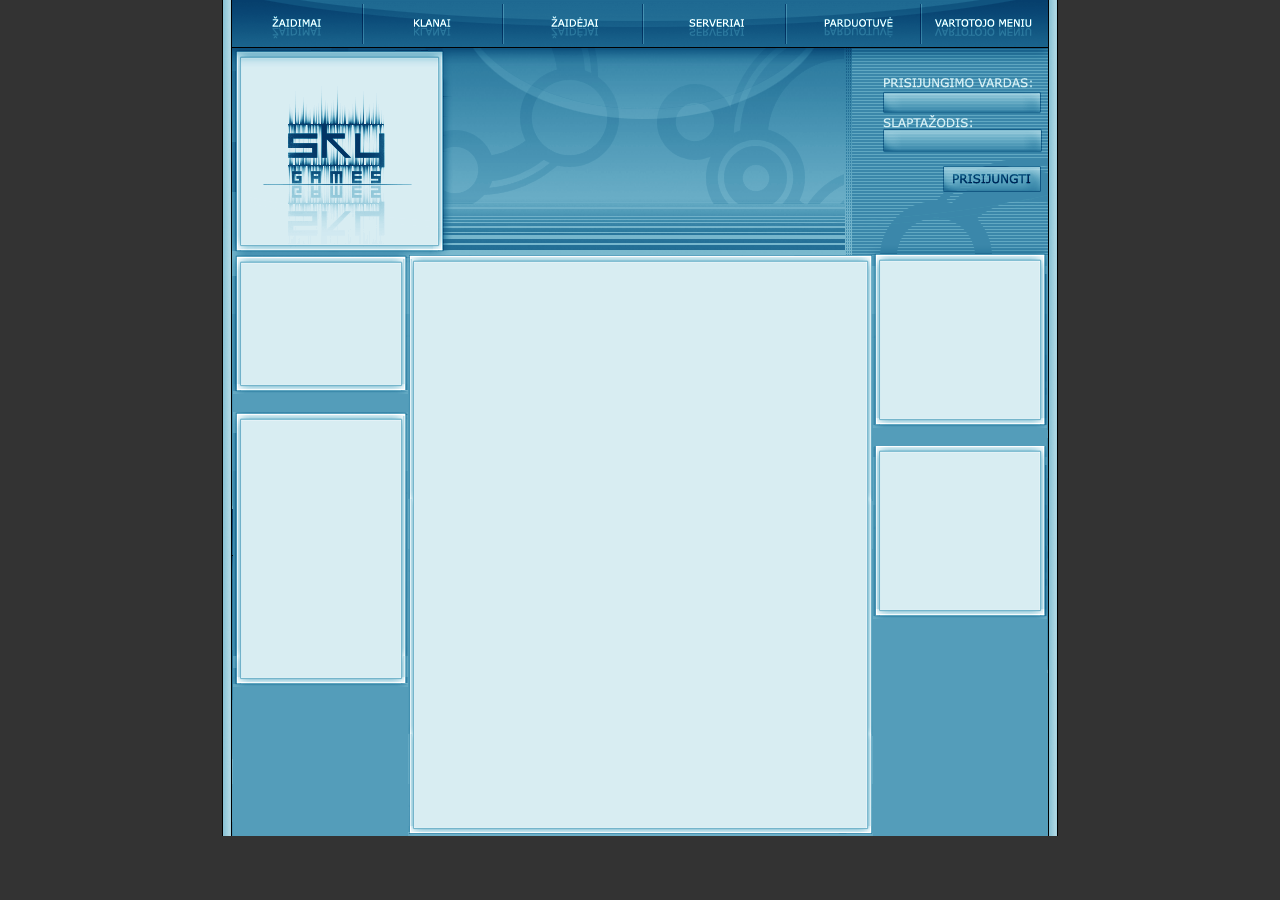
<file: html/blue/index.html>
<html>
<head>
<title>SKYGAMES</title>
<meta http-equiv="Content-Type" content="text/html; charset=windows-1257">
<script language="JavaScript">
<!--
function FP_swapImgRestore() {//v1.0
 var doc=document,i; if(doc.$imgSwaps) { for(i=0;i<doc.$imgSwaps.length;i++) {
  var elm=doc.$imgSwaps[i]; if(elm) { elm.src=elm.$src; elm.$src=null; } } 
  doc.$imgSwaps=null; }
}

function FP_preloadImgs() {//v1.0
 var d=document,a=arguments; if(!d.FP_imgs) d.FP_imgs=new Array();
 for(var i=0; i<a.length; i++) { d.FP_imgs[i]=new Image; d.FP_imgs[i].src=a[i]; }
}

function FP_swapImg() {//v1.0
 var doc=document,args=arguments,elm,n; doc.$imgSwaps=new Array(); for(n=2; n<args.length;
 n+=2) { elm=FP_getObjectByID(args[n]); if(elm) { doc.$imgSwaps[doc.$imgSwaps.length]=elm;
 elm.$src=elm.src; elm.src=args[n+1]; } }
}

function FP_getObjectByID(id,o) {//v1.0
 var c,el,els,f,m,n; if(!o)o=document; if(o.getElementById) el=o.getElementById(id);
 else if(o.layers) c=o.layers; else if(o.all) el=o.all[id]; if(el) return el;
 if(o.id==id || o.name==id) return o; if(o.childNodes) c=o.childNodes; if(c)
 for(n=0; n<c.length; n++) { el=FP_getObjectByID(id,c[n]); if(el) return el; }
 f=o.forms; if(f) for(n=0; n<f.length; n++) { els=f[n].elements;
 for(m=0; m<els.length; m++){ el=FP_getObjectByID(id,els[n]); if(el) return el; } }
 return null;
}
// -->
</script>
</head>
<body bgcolor="#333333" leftmargin="0" topmargin="0" marginwidth="0" marginheight="0" onload="FP_preloadImgs(/*url*/'images/rollover/images/rollover_01.gif', /*url*/'images/rollover/images/rollover_02.gif', /*url*/'images/rollover/images/rollover_03.gif', /*url*/'images/rollover/images/rollover_04.gif', /*url*/'images/rollover/images/rollover_05.gif', /*url*/'images/rollover/images/rollover_06.gif')">
<!-- ImageReady Slices (SKYGAMES.psd) -->
<div align="center">
<table id="Table_01" width="837" height="510" border="0" cellpadding="0" cellspacing="0">
	<tr>
		<td>
			<img src="images/image_01.gif" width="11" height="1" alt=""></td>
		<td colspan="2" rowspan="2">
			<img src="images/image_02.gif" width="131" height="47" alt="" id="img1" onmouseout="FP_swapImgRestore()" onmouseover="FP_swapImg(1,1,/*id*/'img1',/*url*/'images/rollover/images/rollover_01.gif')"></td>
		<td colspan="4" rowspan="2">
			<img src="images/image_03.gif" width="139" height="47" alt="" id="img2" onmouseout="FP_swapImgRestore()" onmouseover="FP_swapImg(1,1,/*id*/'img2',/*url*/'images/rollover/images/rollover_02.gif')"></td>
		<td rowspan="2">
			<img src="images/image_04.gif" width="140" height="47" alt="" id="img3" onmouseout="FP_swapImgRestore()" onmouseover="FP_swapImg(1,1,/*id*/'img3',/*url*/'images/rollover/images/rollover_03.gif')"></td>
		<td rowspan="2">
			<img src="images/image_05.gif" width="142" height="47" alt="" id="img4" onmouseout="FP_swapImgRestore()" onmouseover="FP_swapImg(1,1,/*id*/'img4',/*url*/'images/rollover/images/rollover_04.gif')"></td>
		<td colspan="6" rowspan="2">
			<img src="images/image_06.gif" width="137" height="47" alt="" id="img5" onmouseout="FP_swapImgRestore()" onmouseover="FP_swapImg(1,1,/*id*/'img5',/*url*/'images/rollover/images/rollover_05.gif')"></td>
		<td colspan="5" rowspan="2">
			<img src="images/image_07.gif" width="126" height="47" alt="" id="img6" onmouseout="FP_swapImgRestore()" onmouseover="FP_swapImg(1,1,/*id*/'img6',/*url*/'images/rollover/images/rollover_06.gif')"></td>
		<td rowspan="15" background="images/image_08.gif">
			&nbsp;</td>
		<td>
			<img src="images/spacer.gif" width="1" height="1" alt=""></td>
	</tr>
	<tr>
		<td rowspan="14" background="images/image_09.gif">
			&nbsp;</td>
		<td>
			<img src="images/spacer.gif" width="1" height="46" alt=""></td>
	</tr>
	<tr>
		<td colspan="5">
			<img src="images/image_10.gif" width="218" height="12" alt=""></td>
		<td colspan="4" rowspan="8" background="images/image_11.gif">
			&nbsp;</td>
		<td colspan="9" rowspan="2">
			<img src="images/image_12.gif" width="203" height="45" alt=""></td>
		<td rowspan="10">
			<img src="images/image_13.gif" width="1" height="208" alt=""></td>
		<td>
			<img src="images/spacer.gif" width="1" height="12" alt=""></td>
	</tr>
	<tr>
		<td rowspan="9">
			<img src="images/image_14.gif" width="9" height="196" alt=""></td>
		<td colspan="3" rowspan="8">
			<img src="images/SKYGAMES_16.gif" width="194" height="183" alt=""></td>
		<td rowspan="9">
			<img src="images/image_16.gif" width="15" height="196" alt=""></td>
		<td>
			<img src="images/spacer.gif" width="1" height="33" alt=""></td>
	</tr>
	<tr>
		<td colspan="3" rowspan="5">
			<img src="images/image_17.gif" width="39" height="99" alt=""></td>
		<td colspan="5">
			<img src="images/image_18.gif" width="158" height="21" alt=""></td>
		<td rowspan="5">
			<img src="images/image_19.gif" width="6" height="99" alt=""></td>
		<td>
			<img src="images/spacer.gif" width="1" height="21" alt=""></td>
	</tr>
	<tr>
		<td colspan="5">
			<img src="images/image_20.gif" width="158" height="16" alt=""></td>
		<td>
			<img src="images/spacer.gif" width="1" height="16" alt=""></td>
	</tr>
	<tr>
		<td rowspan="3">
			<img src="images/image_21.gif" width="1" height="62" alt=""></td>
		<td colspan="3">
			<img src="images/image_22.gif" width="156" height="23" alt=""></td>
		<td rowspan="2">
			<img src="images/image_23.gif" width="1" height="37" alt=""></td>
		<td>
			<img src="images/spacer.gif" width="1" height="23" alt=""></td>
	</tr>
	<tr>
		<td colspan="3">
			<img src="images/image_24.gif" width="156" height="14" alt=""></td>
		<td>
			<img src="images/spacer.gif" width="1" height="14" alt=""></td>
	</tr>
	<tr>
		<td colspan="2">
			<img src="images/image_25.gif" width="58" height="25" alt=""></td>
		<td colspan="2">
			<img src="images/image_26.gif" width="99" height="25" alt=""></td>
		<td>
			<img src="images/spacer.gif" width="1" height="25" alt=""></td>
	</tr>
	<tr>
		<td>
			<img src="images/image_27.gif" width="13" height="11" alt=""></td>
		<td colspan="8" rowspan="3" background="images/image_28.gif">
			&nbsp;</td>
		<td>
			<img src="images/spacer.gif" width="1" height="11" alt=""></td>
	</tr>
	<tr>
		<td colspan="5" rowspan="2">
			<img src="images/image_29.gif" width="406" height="53" alt=""></td>
		<td>
			<img src="images/spacer.gif" width="1" height="40" alt=""></td>
	</tr>
	<tr>
		<td colspan="3">
			<img src="images/image_30.gif" width="194" height="13" alt=""></td>
		<td>
			<img src="images/spacer.gif" width="1" height="13" alt=""></td>
	</tr>
	<tr>
		<td colspan="3" rowspan="3" bgcolor="#549DBA" valign="top">
			<div align="center">
				<table border="0" width="100%" id="table1" cellspacing="0" cellpadding="0">
					<tr>
						<td>
			<img src="images/image_31.gif" width="175" height="9" alt=""></td>
					</tr>
					<tr>
						<td background="images/image_35.gif">
						<div align="center">
							<table border="0" width="88%" id="table4" cellspacing="0" cellpadding="0">
								<tr>
									<td>&nbsp;<p>&nbsp;</p>
									<p>&nbsp;</p>
									<p>&nbsp;</td>
								</tr>
							</table>
						</div>
						</td>
					</tr>
					<tr>
						<td>
			<img src="images/image_38.gif" width="175" height="10" alt=""><br>
&nbsp;</td>
					</tr>
				</table>
				<div align="center">
					<table border="0" width="100%" id="table17" cellspacing="0" cellpadding="0">
						<tr>
							<td>
			<img src="images/image_31.gif" width="175" height="9" alt=""></td>
						</tr>
						<tr>
							<td background="images/image_35.gif">
							<div align="center">
								<table border="0" width="88%" id="table18" cellspacing="0" cellpadding="0">
									<tr>
										<td>&nbsp;<p>&nbsp;</p>
										<p>&nbsp;</p>
										<p>&nbsp;</p>
										<p>&nbsp;</p>
										<p>&nbsp;</p>
										<p>&nbsp;</p>
										<p>&nbsp;</td>
									</tr>
								</table>
							</div>
							</td>
						</tr>
						<tr>
							<td>
			<img src="images/image_38.gif" width="175" height="10" alt=""></td>
						</tr>
					</table>
				</div>
			</div>
		</td>
		<td colspan="8" rowspan="3" bgcolor="#549DBA" valign="top">
			<div align="center">
				<table border="0" width="100%" id="table2" cellspacing="0" cellpadding="0">
					<tr>
						<td>
			<img src="images/image_32.gif" width="465" height="9" alt=""></td>
					</tr>
					<tr>
						<td background="images/image_36.gif">
						<div align="center">
							<table border="0" width="96%" id="table6" cellspacing="0" cellpadding="0">
								<tr>
									<td>&nbsp;<p>&nbsp;</p>
									<p>&nbsp;</p>
									<p>&nbsp;</p>
									<p>&nbsp;</p>
									<p>&nbsp;</p>
									<p>&nbsp;</p>
									<p>&nbsp;</p>
									<p>&nbsp;</p>
									<p>&nbsp;</p>
									<p>&nbsp;</p>
									<p>&nbsp;</p>
									<p>&nbsp;</p>
									<p>&nbsp;</p>
									<p>&nbsp;</p>
									<p>&nbsp;</p>
									<p>&nbsp;</td>
								</tr>
							</table>
						</div>
						</td>
					</tr>
					<tr>
						<td>
			<img src="images/image_39.gif" width="465" height="10" alt=""></td>
					</tr>
				</table>
			</div>
		</td>
		<td colspan="7" rowspan="3" bgcolor="#549DBA" valign="top">
			<div align="center">
				<table border="0" width="100%" id="table3" cellspacing="0" cellpadding="0">
					<tr>
						<td>
			<img src="images/image_33.gif" width="174" height="9" alt=""></td>
					</tr>
					<tr>
						<td background="images/image_37.gif">
						<div align="center">
							<table border="0" width="88%" id="table5" cellspacing="0" cellpadding="0">
								<tr>
									<td>&nbsp;<p>&nbsp;</p>
									<p>&nbsp;</p>
									<p>&nbsp;</p>
									<p>&nbsp;</td>
								</tr>
							</table>
						</div>
						</td>
					</tr>
					<tr>
						<td>
			<img src="images/image_40.gif" width="174" height="10" alt=""><br>
&nbsp;<div align="center">
							<table border="0" width="100%" id="table9" cellspacing="0" cellpadding="0">
								<tr>
									<td>
			<img src="images/image_33.gif" width="174" height="9" alt=""></td>
								</tr>
								<tr>
									<td background="images/image_37.gif">
									<div align="center">
										<table border="0" width="88%" id="table10" cellspacing="0" cellpadding="0">
											<tr>
												<td>&nbsp;<p>&nbsp;</p>
												<p>&nbsp;</p>
												<p>&nbsp;</p>
												<p>&nbsp;</td>
											</tr>
										</table>
									</div>
									</td>
								</tr>
								<tr>
									<td>
			<img src="images/image_40.gif" width="174" height="10" alt=""></td>
								</tr>
							</table>
						</div>
						</td>
					</tr>
				</table>
			</div>
		</td>
		<td rowspan="3" bgcolor="#549DBA">
			<img src="images/image_34.gif" width="1" height="254" alt=""></td>
		<td>
			<img src="images/spacer.gif" width="1" height="9" alt=""></td>
	</tr>
	<tr>
		<td>
			<img src="images/spacer.gif" width="1" height="235" alt=""></td>
	</tr>
	<tr>
		<td>
			<img src="images/spacer.gif" width="1" height="10" alt=""></td>
	</tr>
	<tr>
		<td>
			<img src="images/spacer.gif" width="11" height="1" alt=""></td>
		<td>
			<img src="images/spacer.gif" width="9" height="1" alt=""></td>
		<td>
			<img src="images/spacer.gif" width="122" height="1" alt=""></td>
		<td>
			<img src="images/spacer.gif" width="44" height="1" alt=""></td>
		<td>
			<img src="images/spacer.gif" width="28" height="1" alt=""></td>
		<td>
			<img src="images/spacer.gif" width="15" height="1" alt=""></td>
		<td>
			<img src="images/spacer.gif" width="52" height="1" alt=""></td>
		<td>
			<img src="images/spacer.gif" width="140" height="1" alt=""></td>
		<td>
			<img src="images/spacer.gif" width="142" height="1" alt=""></td>
		<td>
			<img src="images/spacer.gif" width="59" height="1" alt=""></td>
		<td>
			<img src="images/spacer.gif" width="13" height="1" alt=""></td>
		<td>
			<img src="images/spacer.gif" width="16" height="1" alt=""></td>
		<td>
			<img src="images/spacer.gif" width="10" height="1" alt=""></td>
		<td>
			<img src="images/spacer.gif" width="1" height="1" alt=""></td>
		<td>
			<img src="images/spacer.gif" width="38" height="1" alt=""></td>
		<td>
			<img src="images/spacer.gif" width="20" height="1" alt=""></td>
		<td>
			<img src="images/spacer.gif" width="98" height="1" alt=""></td>
		<td>
			<img src="images/spacer.gif" width="1" height="1" alt=""></td>
		<td>
			<img src="images/spacer.gif" width="6" height="1" alt=""></td>
		<td>
			<img src="images/spacer.gif" width="1" height="1" alt=""></td>
		<td>
			<img src="images/spacer.gif" width="10" height="1" alt=""></td>
		<td></td>
	</tr>
</table>
</div>
<!-- End ImageReady Slices -->
</body>
</html>
</file>
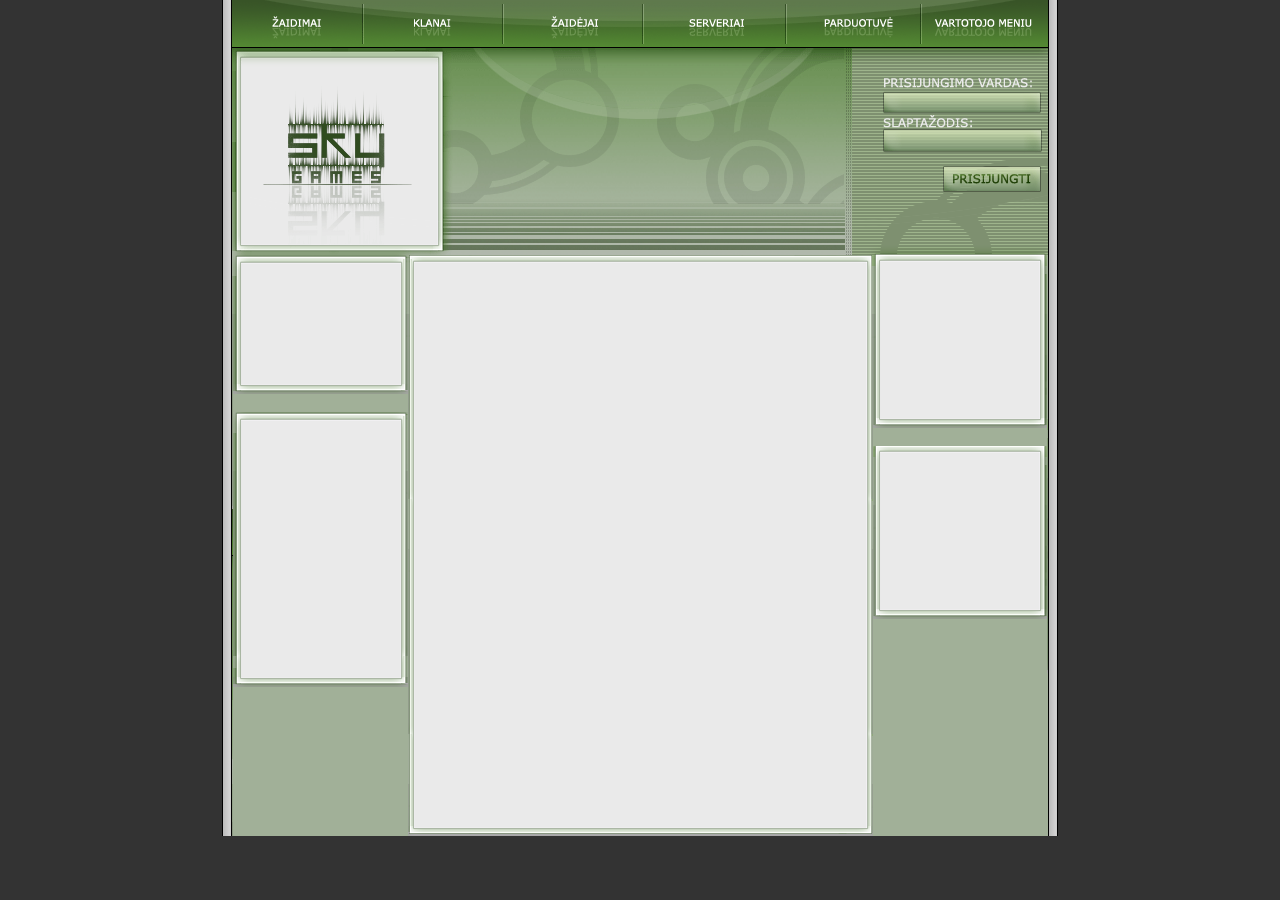
<file: html/green/index.html>
<html>
<head>
<title>SKYGAMES</title>
<meta http-equiv="Content-Type" content="text/html; charset=windows-1257">
<script language="JavaScript">
<!--
function FP_swapImgRestore() {//v1.0
 var doc=document,i; if(doc.$imgSwaps) { for(i=0;i<doc.$imgSwaps.length;i++) {
  var elm=doc.$imgSwaps[i]; if(elm) { elm.src=elm.$src; elm.$src=null; } } 
  doc.$imgSwaps=null; }
}

function FP_preloadImgs() {//v1.0
 var d=document,a=arguments; if(!d.FP_imgs) d.FP_imgs=new Array();
 for(var i=0; i<a.length; i++) { d.FP_imgs[i]=new Image; d.FP_imgs[i].src=a[i]; }
}

function FP_swapImg() {//v1.0
 var doc=document,args=arguments,elm,n; doc.$imgSwaps=new Array(); for(n=2; n<args.length;
 n+=2) { elm=FP_getObjectByID(args[n]); if(elm) { doc.$imgSwaps[doc.$imgSwaps.length]=elm;
 elm.$src=elm.src; elm.src=args[n+1]; } }
}

function FP_getObjectByID(id,o) {//v1.0
 var c,el,els,f,m,n; if(!o)o=document; if(o.getElementById) el=o.getElementById(id);
 else if(o.layers) c=o.layers; else if(o.all) el=o.all[id]; if(el) return el;
 if(o.id==id || o.name==id) return o; if(o.childNodes) c=o.childNodes; if(c)
 for(n=0; n<c.length; n++) { el=FP_getObjectByID(id,c[n]); if(el) return el; }
 f=o.forms; if(f) for(n=0; n<f.length; n++) { els=f[n].elements;
 for(m=0; m<els.length; m++){ el=FP_getObjectByID(id,els[n]); if(el) return el; } }
 return null;
}
// -->
</script>
</head>
<body bgcolor="#333333" leftmargin="0" topmargin="0" marginwidth="0" marginheight="0" onload="FP_preloadImgs(/*url*/'images/rollover/images/rollover_01.gif', /*url*/'images/rollover/images/rollover_02.gif', /*url*/'images/rollover/images/rollover_03.gif', /*url*/'images/rollover/images/rollover_04.gif', /*url*/'images/rollover/images/rollover_05.gif', /*url*/'images/rollover/images/rollover_06.gif')">
<!-- ImageReady Slices (SKYGAMES.psd) -->
<div align="center">
<table id="Table_01" width="837" height="510" border="0" cellpadding="0" cellspacing="0">
	<tr>
		<td>
			<img src="images/image_01.gif" width="11" height="1" alt=""></td>
		<td colspan="2" rowspan="2">
			<img src="images/image_02.gif" width="131" height="47" alt="" id="img1" onmouseout="FP_swapImgRestore()" onmouseover="FP_swapImg(1,1,/*id*/'img1',/*url*/'images/rollover/images/rollover_01.gif')"></td>
		<td colspan="4" rowspan="2">
			<img src="images/image_03.gif" width="139" height="47" alt="" id="img2" onmouseout="FP_swapImgRestore()" onmouseover="FP_swapImg(1,1,/*id*/'img2',/*url*/'images/rollover/images/rollover_02.gif')"></td>
		<td rowspan="2">
			<img src="images/image_04.gif" width="140" height="47" alt="" id="img3" onmouseout="FP_swapImgRestore()" onmouseover="FP_swapImg(1,1,/*id*/'img3',/*url*/'images/rollover/images/rollover_03.gif')"></td>
		<td rowspan="2">
			<img src="images/image_05.gif" width="142" height="47" alt="" id="img4" onmouseout="FP_swapImgRestore()" onmouseover="FP_swapImg(1,1,/*id*/'img4',/*url*/'images/rollover/images/rollover_04.gif')"></td>
		<td colspan="6" rowspan="2">
			<img src="images/image_06.gif" width="137" height="47" alt="" id="img5" onmouseout="FP_swapImgRestore()" onmouseover="FP_swapImg(1,1,/*id*/'img5',/*url*/'images/rollover/images/rollover_05.gif')"></td>
		<td colspan="5" rowspan="2">
			<img src="images/image_07.gif" width="126" height="47" alt="" id="img6" onmouseout="FP_swapImgRestore()" onmouseover="FP_swapImg(1,1,/*id*/'img6',/*url*/'images/rollover/images/rollover_06.gif')"></td>
		<td rowspan="15" background="images/image_08.gif">
			&nbsp;</td>
		<td>
			<img src="images/spacer.gif" width="1" height="1" alt=""></td>
	</tr>
	<tr>
		<td rowspan="14" background="images/image_09.gif">
			&nbsp;</td>
		<td>
			<img src="images/spacer.gif" width="1" height="46" alt=""></td>
	</tr>
	<tr>
		<td colspan="5">
			<img src="images/image_10.gif" width="218" height="12" alt=""></td>
		<td colspan="4" rowspan="8" background="images/image_11.gif">
			&nbsp;</td>
		<td colspan="9" rowspan="2">
			<img src="images/image_12.gif" width="203" height="45" alt=""></td>
		<td rowspan="10">
			<img src="images/image_13.gif" width="1" height="208" alt=""></td>
		<td>
			<img src="images/spacer.gif" width="1" height="12" alt=""></td>
	</tr>
	<tr>
		<td rowspan="9">
			<img src="images/image_14.gif" width="9" height="196" alt=""></td>
		<td colspan="3" rowspan="8">
			<img src="images/SKYGAMES_16.gif" width="194" height="183" alt=""></td>
		<td rowspan="9">
			<img src="images/image_16.gif" width="15" height="196" alt=""></td>
		<td>
			<img src="images/spacer.gif" width="1" height="33" alt=""></td>
	</tr>
	<tr>
		<td colspan="3" rowspan="5">
			<img src="images/image_17.gif" width="39" height="99" alt=""></td>
		<td colspan="5">
			<img src="images/image_18.gif" width="158" height="21" alt=""></td>
		<td rowspan="5">
			<img src="images/image_19.gif" width="6" height="99" alt=""></td>
		<td>
			<img src="images/spacer.gif" width="1" height="21" alt=""></td>
	</tr>
	<tr>
		<td colspan="5">
			<img src="images/image_20.gif" width="158" height="16" alt=""></td>
		<td>
			<img src="images/spacer.gif" width="1" height="16" alt=""></td>
	</tr>
	<tr>
		<td rowspan="3">
			<img src="images/image_21.gif" width="1" height="62" alt=""></td>
		<td colspan="3">
			<img src="images/image_22.gif" width="156" height="23" alt=""></td>
		<td rowspan="2">
			<img src="images/image_23.gif" width="1" height="37" alt=""></td>
		<td>
			<img src="images/spacer.gif" width="1" height="23" alt=""></td>
	</tr>
	<tr>
		<td colspan="3">
			<img src="images/image_24.gif" width="156" height="14" alt=""></td>
		<td>
			<img src="images/spacer.gif" width="1" height="14" alt=""></td>
	</tr>
	<tr>
		<td colspan="2">
			<img src="images/image_25.gif" width="58" height="25" alt=""></td>
		<td colspan="2">
			<img src="images/image_26.gif" width="99" height="25" alt=""></td>
		<td>
			<img src="images/spacer.gif" width="1" height="25" alt=""></td>
	</tr>
	<tr>
		<td>
			<img src="images/image_27.gif" width="13" height="11" alt=""></td>
		<td colspan="8" rowspan="3" background="images/image_28.gif">
			&nbsp;</td>
		<td>
			<img src="images/spacer.gif" width="1" height="11" alt=""></td>
	</tr>
	<tr>
		<td colspan="5" rowspan="2">
			<img src="images/image_29.gif" width="406" height="53" alt=""></td>
		<td>
			<img src="images/spacer.gif" width="1" height="40" alt=""></td>
	</tr>
	<tr>
		<td colspan="3">
			<img src="images/image_30.gif" width="194" height="13" alt=""></td>
		<td>
			<img src="images/spacer.gif" width="1" height="13" alt=""></td>
	</tr>
	<tr>
		<td colspan="3" rowspan="3" bgcolor="#A1B098" valign="top">
			<div align="center">
				<table border="0" width="100%" id="table1" cellspacing="0" cellpadding="0">
					<tr>
						<td>
			<img src="images/image_31.gif" width="175" height="9" alt=""></td>
					</tr>
					<tr>
						<td background="images/image_35.gif">
						<div align="center">
							<table border="0" width="88%" id="table4" cellspacing="0" cellpadding="0">
								<tr>
									<td>&nbsp;<p>&nbsp;</p>
									<p>&nbsp;</p>
									<p>&nbsp;</td>
								</tr>
							</table>
						</div>
						</td>
					</tr>
					<tr>
						<td>
			<img src="images/image_38.gif" width="175" height="10" alt=""><br>
&nbsp;</td>
					</tr>
				</table>
				<div align="center">
					<table border="0" width="100%" id="table17" cellspacing="0" cellpadding="0">
						<tr>
							<td>
			<img src="images/image_31.gif" width="175" height="9" alt=""></td>
						</tr>
						<tr>
							<td background="images/image_35.gif">
							<div align="center">
								<table border="0" width="88%" id="table18" cellspacing="0" cellpadding="0">
									<tr>
										<td>&nbsp;<p>&nbsp;</p>
										<p>&nbsp;</p>
										<p>&nbsp;</p>
										<p>&nbsp;</p>
										<p>&nbsp;</p>
										<p>&nbsp;</p>
										<p>&nbsp;</td>
									</tr>
								</table>
							</div>
							</td>
						</tr>
						<tr>
							<td>
			<img src="images/image_38.gif" width="175" height="10" alt=""></td>
						</tr>
					</table>
				</div>
			</div>
		</td>
		<td colspan="8" rowspan="3" bgcolor="#A1B098" valign="top">
			<div align="center">
				<table border="0" width="100%" id="table2" cellspacing="0" cellpadding="0">
					<tr>
						<td>
			<img src="images/image_32.gif" width="465" height="9" alt=""></td>
					</tr>
					<tr>
						<td background="images/image_36.gif">
						<div align="center">
							<table border="0" width="96%" id="table6" cellspacing="0" cellpadding="0">
								<tr>
									<td>&nbsp;<p>&nbsp;</p>
									<p>&nbsp;</p>
									<p>&nbsp;</p>
									<p>&nbsp;</p>
									<p>&nbsp;</p>
									<p>&nbsp;</p>
									<p>&nbsp;</p>
									<p>&nbsp;</p>
									<p>&nbsp;</p>
									<p>&nbsp;</p>
									<p>&nbsp;</p>
									<p>&nbsp;</p>
									<p>&nbsp;</p>
									<p>&nbsp;</p>
									<p>&nbsp;</p>
									<p>&nbsp;</td>
								</tr>
							</table>
						</div>
						</td>
					</tr>
					<tr>
						<td>
			<img src="images/image_39.gif" width="465" height="10" alt=""></td>
					</tr>
				</table>
			</div>
		</td>
		<td colspan="7" rowspan="3" bgcolor="#A1B098" valign="top">
			<div align="center">
				<table border="0" width="100%" id="table3" cellspacing="0" cellpadding="0">
					<tr>
						<td>
			<img src="images/image_33.gif" width="174" height="9" alt=""></td>
					</tr>
					<tr>
						<td background="images/image_37.gif">
						<div align="center">
							<table border="0" width="88%" id="table5" cellspacing="0" cellpadding="0">
								<tr>
									<td>&nbsp;<p>&nbsp;</p>
									<p>&nbsp;</p>
									<p>&nbsp;</p>
									<p>&nbsp;</td>
								</tr>
							</table>
						</div>
						</td>
					</tr>
					<tr>
						<td>
			<img src="images/image_40.gif" width="174" height="10" alt=""><br>
&nbsp;<div align="center">
							<table border="0" width="100%" id="table9" cellspacing="0" cellpadding="0">
								<tr>
									<td>
			<img src="images/image_33.gif" width="174" height="9" alt=""></td>
								</tr>
								<tr>
									<td background="images/image_37.gif">
									<div align="center">
										<table border="0" width="88%" id="table10" cellspacing="0" cellpadding="0">
											<tr>
												<td>&nbsp;<p>&nbsp;</p>
												<p>&nbsp;</p>
												<p>&nbsp;</p>
												<p>&nbsp;</td>
											</tr>
										</table>
									</div>
									</td>
								</tr>
								<tr>
									<td>
			<img src="images/image_40.gif" width="174" height="10" alt=""></td>
								</tr>
							</table>
						</div>
						</td>
					</tr>
				</table>
			</div>
		</td>
		<td rowspan="3" bgcolor="#A1B098">
			<img src="images/image_34.gif" width="1" height="254" alt=""></td>
		<td>
			<img src="images/spacer.gif" width="1" height="9" alt=""></td>
	</tr>
	<tr>
		<td>
			<img src="images/spacer.gif" width="1" height="235" alt=""></td>
	</tr>
	<tr>
		<td>
			<img src="images/spacer.gif" width="1" height="10" alt=""></td>
	</tr>
	<tr>
		<td>
			<img src="images/spacer.gif" width="11" height="1" alt=""></td>
		<td>
			<img src="images/spacer.gif" width="9" height="1" alt=""></td>
		<td>
			<img src="images/spacer.gif" width="122" height="1" alt=""></td>
		<td>
			<img src="images/spacer.gif" width="44" height="1" alt=""></td>
		<td>
			<img src="images/spacer.gif" width="28" height="1" alt=""></td>
		<td>
			<img src="images/spacer.gif" width="15" height="1" alt=""></td>
		<td>
			<img src="images/spacer.gif" width="52" height="1" alt=""></td>
		<td>
			<img src="images/spacer.gif" width="140" height="1" alt=""></td>
		<td>
			<img src="images/spacer.gif" width="142" height="1" alt=""></td>
		<td>
			<img src="images/spacer.gif" width="59" height="1" alt=""></td>
		<td>
			<img src="images/spacer.gif" width="13" height="1" alt=""></td>
		<td>
			<img src="images/spacer.gif" width="16" height="1" alt=""></td>
		<td>
			<img src="images/spacer.gif" width="10" height="1" alt=""></td>
		<td>
			<img src="images/spacer.gif" width="1" height="1" alt=""></td>
		<td>
			<img src="images/spacer.gif" width="38" height="1" alt=""></td>
		<td>
			<img src="images/spacer.gif" width="20" height="1" alt=""></td>
		<td>
			<img src="images/spacer.gif" width="98" height="1" alt=""></td>
		<td>
			<img src="images/spacer.gif" width="1" height="1" alt=""></td>
		<td>
			<img src="images/spacer.gif" width="6" height="1" alt=""></td>
		<td>
			<img src="images/spacer.gif" width="1" height="1" alt=""></td>
		<td>
			<img src="images/spacer.gif" width="10" height="1" alt=""></td>
		<td></td>
	</tr>
</table>
</div>
<!-- End ImageReady Slices -->
</body>
</html>
</file>
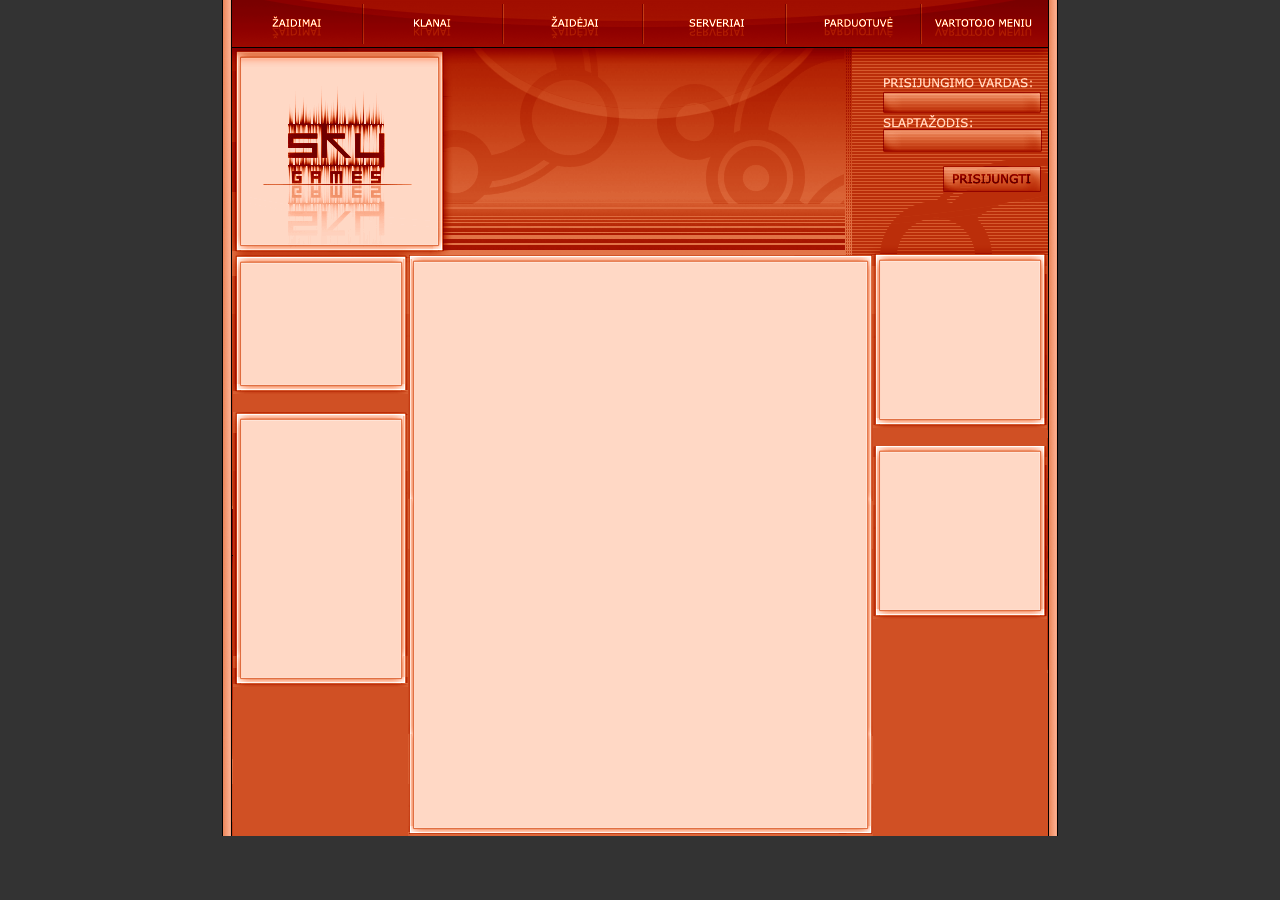
<file: html/red/index.html>
<html>
<head>
<title>SKYGAMES</title>
<meta http-equiv="Content-Type" content="text/html; charset=windows-1257">
<script language="JavaScript">
<!--
function FP_swapImgRestore() {//v1.0
 var doc=document,i; if(doc.$imgSwaps) { for(i=0;i<doc.$imgSwaps.length;i++) {
  var elm=doc.$imgSwaps[i]; if(elm) { elm.src=elm.$src; elm.$src=null; } } 
  doc.$imgSwaps=null; }
}

function FP_preloadImgs() {//v1.0
 var d=document,a=arguments; if(!d.FP_imgs) d.FP_imgs=new Array();
 for(var i=0; i<a.length; i++) { d.FP_imgs[i]=new Image; d.FP_imgs[i].src=a[i]; }
}

function FP_swapImg() {//v1.0
 var doc=document,args=arguments,elm,n; doc.$imgSwaps=new Array(); for(n=2; n<args.length;
 n+=2) { elm=FP_getObjectByID(args[n]); if(elm) { doc.$imgSwaps[doc.$imgSwaps.length]=elm;
 elm.$src=elm.src; elm.src=args[n+1]; } }
}

function FP_getObjectByID(id,o) {//v1.0
 var c,el,els,f,m,n; if(!o)o=document; if(o.getElementById) el=o.getElementById(id);
 else if(o.layers) c=o.layers; else if(o.all) el=o.all[id]; if(el) return el;
 if(o.id==id || o.name==id) return o; if(o.childNodes) c=o.childNodes; if(c)
 for(n=0; n<c.length; n++) { el=FP_getObjectByID(id,c[n]); if(el) return el; }
 f=o.forms; if(f) for(n=0; n<f.length; n++) { els=f[n].elements;
 for(m=0; m<els.length; m++){ el=FP_getObjectByID(id,els[n]); if(el) return el; } }
 return null;
}
// -->
</script>
</head>
<body bgcolor="#333333" leftmargin="0" topmargin="0" marginwidth="0" marginheight="0" onload="FP_preloadImgs(/*url*/'images/rollover/images/rollover_01.gif', /*url*/'images/rollover/images/rollover_02.gif', /*url*/'images/rollover/images/rollover_03.gif', /*url*/'images/rollover/images/rollover_04.gif', /*url*/'images/rollover/images/rollover_05.gif', /*url*/'images/rollover/images/rollover_06.gif')">
<!-- ImageReady Slices (SKYGAMES.psd) -->
<div align="center">
<table id="Table_01" width="837" height="510" border="0" cellpadding="0" cellspacing="0">
	<tr>
		<td>
			<img src="images/image_01.gif" width="11" height="1" alt=""></td>
		<td colspan="2" rowspan="2">
			<img src="images/image_02.gif" width="131" height="47" alt="" id="img1" onmouseout="FP_swapImgRestore()" onmouseover="FP_swapImg(1,1,/*id*/'img1',/*url*/'images/rollover/images/rollover_01.gif')"></td>
		<td colspan="4" rowspan="2">
			<img src="images/image_03.gif" width="139" height="47" alt="" id="img2" onmouseout="FP_swapImgRestore()" onmouseover="FP_swapImg(1,1,/*id*/'img2',/*url*/'images/rollover/images/rollover_02.gif')"></td>
		<td rowspan="2">
			<img src="images/image_04.gif" width="140" height="47" alt="" id="img3" onmouseout="FP_swapImgRestore()" onmouseover="FP_swapImg(1,1,/*id*/'img3',/*url*/'images/rollover/images/rollover_03.gif')"></td>
		<td rowspan="2">
			<img src="images/image_05.gif" width="142" height="47" alt="" id="img4" onmouseout="FP_swapImgRestore()" onmouseover="FP_swapImg(1,1,/*id*/'img4',/*url*/'images/rollover/images/rollover_04.gif')"></td>
		<td colspan="6" rowspan="2">
			<img src="images/image_06.gif" width="137" height="47" alt="" id="img5" onmouseout="FP_swapImgRestore()" onmouseover="FP_swapImg(1,1,/*id*/'img5',/*url*/'images/rollover/images/rollover_05.gif')"></td>
		<td colspan="5" rowspan="2">
			<img src="images/image_07.gif" width="126" height="47" alt="" id="img6" onmouseout="FP_swapImgRestore()" onmouseover="FP_swapImg(1,1,/*id*/'img6',/*url*/'images/rollover/images/rollover_06.gif')"></td>
		<td rowspan="15" background="images/image_08.gif">
			&nbsp;</td>
		<td>
			<img src="images/spacer.gif" width="1" height="1" alt=""></td>
	</tr>
	<tr>
		<td rowspan="14" background="images/image_09.gif">
			&nbsp;</td>
		<td>
			<img src="images/spacer.gif" width="1" height="46" alt=""></td>
	</tr>
	<tr>
		<td colspan="5">
			<img src="images/image_10.gif" width="218" height="12" alt=""></td>
		<td colspan="4" rowspan="8" background="images/image_11.gif">
			&nbsp;</td>
		<td colspan="9" rowspan="2">
			<img src="images/image_12.gif" width="203" height="45" alt=""></td>
		<td rowspan="10">
			<img src="images/image_13.gif" width="1" height="208" alt=""></td>
		<td>
			<img src="images/spacer.gif" width="1" height="12" alt=""></td>
	</tr>
	<tr>
		<td rowspan="9">
			<img src="images/image_14.gif" width="9" height="196" alt=""></td>
		<td colspan="3" rowspan="8">
			<img src="images/SKYGAMES_16.gif" width="194" height="183" alt=""></td>
		<td rowspan="9">
			<img src="images/image_16.gif" width="15" height="196" alt=""></td>
		<td>
			<img src="images/spacer.gif" width="1" height="33" alt=""></td>
	</tr>
	<tr>
		<td colspan="3" rowspan="5">
			<img src="images/image_17.gif" width="39" height="99" alt=""></td>
		<td colspan="5">
			<img src="images/image_18.gif" width="158" height="21" alt=""></td>
		<td rowspan="5">
			<img src="images/image_19.gif" width="6" height="99" alt=""></td>
		<td>
			<img src="images/spacer.gif" width="1" height="21" alt=""></td>
	</tr>
	<tr>
		<td colspan="5">
			<img src="images/image_20.gif" width="158" height="16" alt=""></td>
		<td>
			<img src="images/spacer.gif" width="1" height="16" alt=""></td>
	</tr>
	<tr>
		<td rowspan="3">
			<img src="images/image_21.gif" width="1" height="62" alt=""></td>
		<td colspan="3">
			<img src="images/image_22.gif" width="156" height="23" alt=""></td>
		<td rowspan="2">
			<img src="images/image_23.gif" width="1" height="37" alt=""></td>
		<td>
			<img src="images/spacer.gif" width="1" height="23" alt=""></td>
	</tr>
	<tr>
		<td colspan="3">
			<img src="images/image_24.gif" width="156" height="14" alt=""></td>
		<td>
			<img src="images/spacer.gif" width="1" height="14" alt=""></td>
	</tr>
	<tr>
		<td colspan="2">
			<img src="images/image_25.gif" width="58" height="25" alt=""></td>
		<td colspan="2">
			<img src="images/image_26.gif" width="99" height="25" alt=""></td>
		<td>
			<img src="images/spacer.gif" width="1" height="25" alt=""></td>
	</tr>
	<tr>
		<td>
			<img src="images/image_27.gif" width="13" height="11" alt=""></td>
		<td colspan="8" rowspan="3" background="images/image_28.gif">
			&nbsp;</td>
		<td>
			<img src="images/spacer.gif" width="1" height="11" alt=""></td>
	</tr>
	<tr>
		<td colspan="5" rowspan="2">
			<img src="images/image_29.gif" width="406" height="53" alt=""></td>
		<td>
			<img src="images/spacer.gif" width="1" height="40" alt=""></td>
	</tr>
	<tr>
		<td colspan="3">
			<img src="images/image_30.gif" width="194" height="13" alt=""></td>
		<td>
			<img src="images/spacer.gif" width="1" height="13" alt=""></td>
	</tr>
	<tr>
		<td colspan="3" rowspan="3" bgcolor="#D05024" valign="top">
			<div align="center">
				<table border="0" width="100%" id="table1" cellspacing="0" cellpadding="0">
					<tr>
						<td>
			<img src="images/image_31.gif" width="175" height="9" alt=""></td>
					</tr>
					<tr>
						<td background="images/image_35.gif">
						<div align="center">
							<table border="0" width="88%" id="table4" cellspacing="0" cellpadding="0">
								<tr>
									<td>&nbsp;<p>&nbsp;</p>
									<p>&nbsp;</p>
									<p>&nbsp;</td>
								</tr>
							</table>
						</div>
						</td>
					</tr>
					<tr>
						<td>
			<img src="images/image_38.gif" width="175" height="10" alt=""><br>
&nbsp;</td>
					</tr>
				</table>
				<div align="center">
					<table border="0" width="100%" id="table17" cellspacing="0" cellpadding="0">
						<tr>
							<td>
			<img src="images/image_31.gif" width="175" height="9" alt=""></td>
						</tr>
						<tr>
							<td background="images/image_35.gif">
							<div align="center">
								<table border="0" width="88%" id="table18" cellspacing="0" cellpadding="0">
									<tr>
										<td>&nbsp;<p>&nbsp;</p>
										<p>&nbsp;</p>
										<p>&nbsp;</p>
										<p>&nbsp;</p>
										<p>&nbsp;</p>
										<p>&nbsp;</p>
										<p>&nbsp;</td>
									</tr>
								</table>
							</div>
							</td>
						</tr>
						<tr>
							<td>
			<img src="images/image_38.gif" width="175" height="10" alt=""></td>
						</tr>
					</table>
				</div>
			</div>
		</td>
		<td colspan="8" rowspan="3" bgcolor="#D05024" valign="top">
			<div align="center">
				<table border="0" width="100%" id="table2" cellspacing="0" cellpadding="0">
					<tr>
						<td>
			<img src="images/image_32.gif" width="465" height="9" alt=""></td>
					</tr>
					<tr>
						<td background="images/image_36.gif">
						<div align="center">
							<table border="0" width="96%" id="table6" cellspacing="0" cellpadding="0">
								<tr>
									<td>&nbsp;<p>&nbsp;</p>
									<p>&nbsp;</p>
									<p>&nbsp;</p>
									<p>&nbsp;</p>
									<p>&nbsp;</p>
									<p>&nbsp;</p>
									<p>&nbsp;</p>
									<p>&nbsp;</p>
									<p>&nbsp;</p>
									<p>&nbsp;</p>
									<p>&nbsp;</p>
									<p>&nbsp;</p>
									<p>&nbsp;</p>
									<p>&nbsp;</p>
									<p>&nbsp;</p>
									<p>&nbsp;</td>
								</tr>
							</table>
						</div>
						</td>
					</tr>
					<tr>
						<td>
			<img src="images/image_39.gif" width="465" height="10" alt=""></td>
					</tr>
				</table>
			</div>
		</td>
		<td colspan="7" rowspan="3" bgcolor="#D05024" valign="top">
			<div align="center">
				<table border="0" width="100%" id="table3" cellspacing="0" cellpadding="0">
					<tr>
						<td>
			<img src="images/image_33.gif" width="174" height="9" alt=""></td>
					</tr>
					<tr>
						<td background="images/image_37.gif">
						<div align="center">
							<table border="0" width="88%" id="table5" cellspacing="0" cellpadding="0">
								<tr>
									<td>&nbsp;<p>&nbsp;</p>
									<p>&nbsp;</p>
									<p>&nbsp;</p>
									<p>&nbsp;</td>
								</tr>
							</table>
						</div>
						</td>
					</tr>
					<tr>
						<td>
			<img src="images/image_40.gif" width="174" height="10" alt=""><br>
&nbsp;<div align="center">
							<table border="0" width="100%" id="table9" cellspacing="0" cellpadding="0">
								<tr>
									<td>
			<img src="images/image_33.gif" width="174" height="9" alt=""></td>
								</tr>
								<tr>
									<td background="images/image_37.gif">
									<div align="center">
										<table border="0" width="88%" id="table10" cellspacing="0" cellpadding="0">
											<tr>
												<td>&nbsp;<p>&nbsp;</p>
												<p>&nbsp;</p>
												<p>&nbsp;</p>
												<p>&nbsp;</td>
											</tr>
										</table>
									</div>
									</td>
								</tr>
								<tr>
									<td>
			<img src="images/image_40.gif" width="174" height="10" alt=""></td>
								</tr>
							</table>
						</div>
						</td>
					</tr>
				</table>
			</div>
		</td>
		<td rowspan="3" bgcolor="#D05024">
			<img src="images/image_34.gif" width="1" height="254" alt=""></td>
		<td>
			<img src="images/spacer.gif" width="1" height="9" alt=""></td>
	</tr>
	<tr>
		<td>
			<img src="images/spacer.gif" width="1" height="235" alt=""></td>
	</tr>
	<tr>
		<td>
			<img src="images/spacer.gif" width="1" height="10" alt=""></td>
	</tr>
	<tr>
		<td>
			<img src="images/spacer.gif" width="11" height="1" alt=""></td>
		<td>
			<img src="images/spacer.gif" width="9" height="1" alt=""></td>
		<td>
			<img src="images/spacer.gif" width="122" height="1" alt=""></td>
		<td>
			<img src="images/spacer.gif" width="44" height="1" alt=""></td>
		<td>
			<img src="images/spacer.gif" width="28" height="1" alt=""></td>
		<td>
			<img src="images/spacer.gif" width="15" height="1" alt=""></td>
		<td>
			<img src="images/spacer.gif" width="52" height="1" alt=""></td>
		<td>
			<img src="images/spacer.gif" width="140" height="1" alt=""></td>
		<td>
			<img src="images/spacer.gif" width="142" height="1" alt=""></td>
		<td>
			<img src="images/spacer.gif" width="59" height="1" alt=""></td>
		<td>
			<img src="images/spacer.gif" width="13" height="1" alt=""></td>
		<td>
			<img src="images/spacer.gif" width="16" height="1" alt=""></td>
		<td>
			<img src="images/spacer.gif" width="10" height="1" alt=""></td>
		<td>
			<img src="images/spacer.gif" width="1" height="1" alt=""></td>
		<td>
			<img src="images/spacer.gif" width="38" height="1" alt=""></td>
		<td>
			<img src="images/spacer.gif" width="20" height="1" alt=""></td>
		<td>
			<img src="images/spacer.gif" width="98" height="1" alt=""></td>
		<td>
			<img src="images/spacer.gif" width="1" height="1" alt=""></td>
		<td>
			<img src="images/spacer.gif" width="6" height="1" alt=""></td>
		<td>
			<img src="images/spacer.gif" width="1" height="1" alt=""></td>
		<td>
			<img src="images/spacer.gif" width="10" height="1" alt=""></td>
		<td></td>
	</tr>
</table>
</div>
<!-- End ImageReady Slices -->
</body>
</html>
</file>
